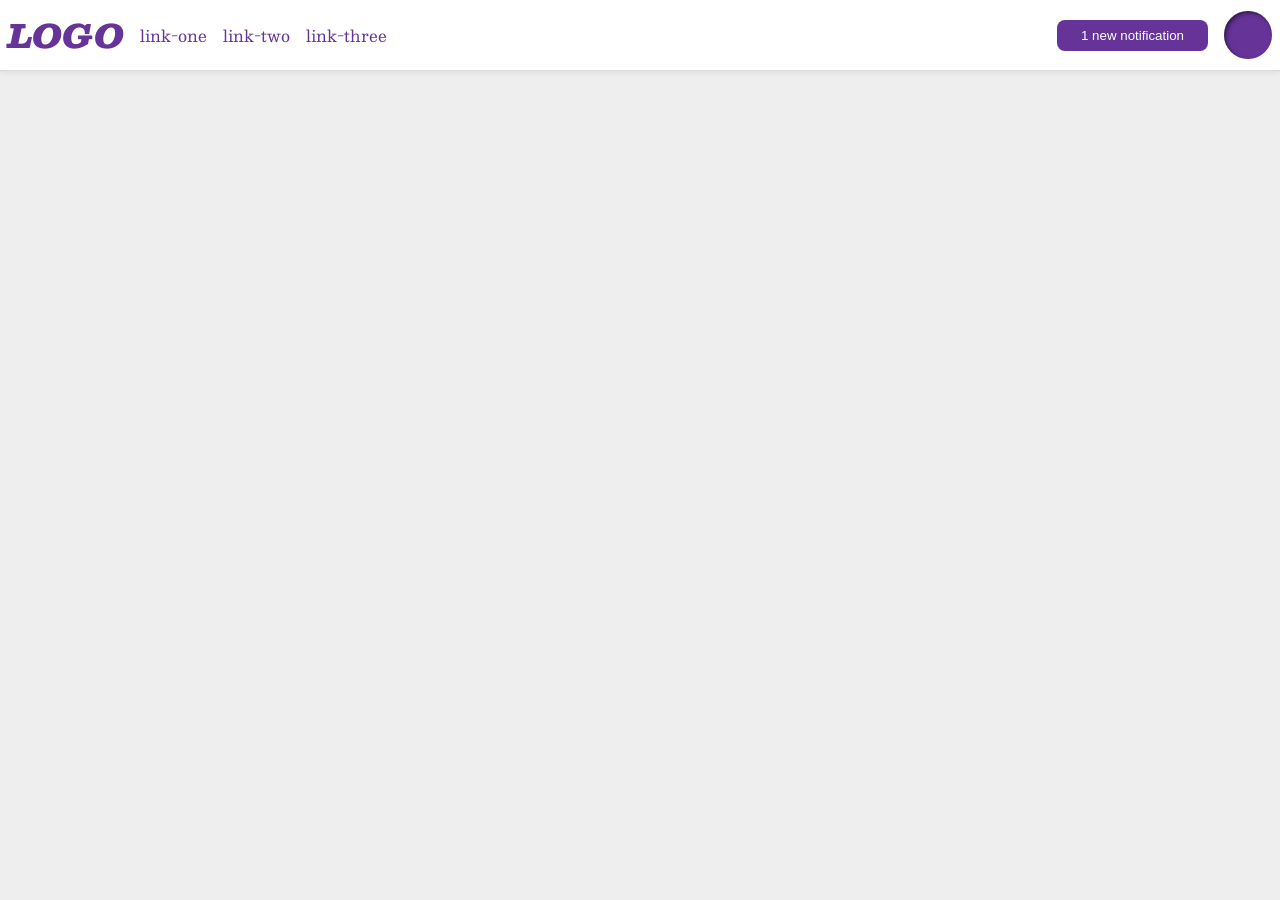
<file: foundations/flex/03-flex-header-2/index.html>
<!DOCTYPE html>
<html lang="en">
  <head>
    <meta charset="UTF-8">
    <meta http-equiv="X-UA-Compatible" content="IE=edge">
    <meta name="viewport" content="width=device-width, initial-scale=1.0">
    <title>Flex Header 2</title>
    <link rel="stylesheet" href="style.css">
  </head>
  <body>
    <div class="header">
      <div class="left">
        <div class="logo">
          LOGO
        </div>
        <ul class="links">
          <li><a href="https://google.com">link-one</a></li>
          <li><a href="https://google.com">link-two</a></li>
          <li><a href="https://google.com">link-three</a></li>
        </ul>
      </div>
      <div class="right">
        <button class="notifications">
          1 new notification
        </button>
        <div class="profile-image"></div>
      </div>
    </div>
  </body>
</html>
</file>
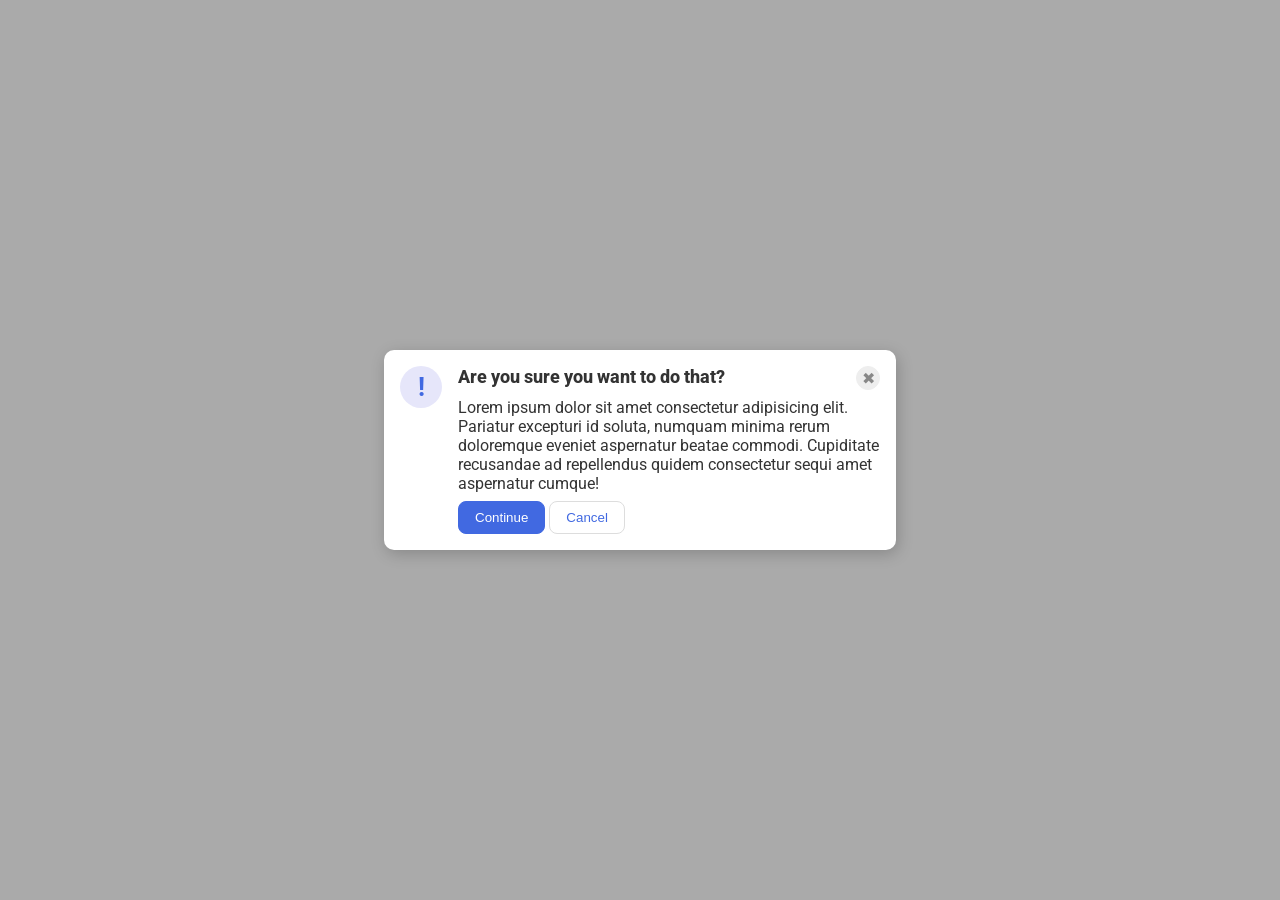
<file: foundations/flex/05-flex-modal/index.html>
<!DOCTYPE html>
<html lang="en">
  <head>
    <meta charset="UTF-8">
    <meta http-equiv="X-UA-Compatible" content="IE=edge">
    <meta name="viewport" content="width=device-width, initial-scale=1.0">
    <link rel="stylesheet" href="style.css">
    <title>Modal</title>
  </head>
  <body>
    <div class="modal">

      <div class="icon">!</div>

      <div class="container">

        <div class="top">
          <div class="header">Are you sure you want to do that?</div>
          <button class="close-button">✖</button>
        </div>

        <div class="text">Lorem ipsum dolor sit amet consectetur adipisicing elit. Pariatur excepturi id soluta, numquam minima rerum doloremque eveniet aspernatur beatae commodi. Cupiditate recusandae ad repellendus quidem consectetur sequi amet aspernatur cumque!</div>
        
        <div class="buttons">
          <button class="continue">Continue</button>
          <button class="cancel">Cancel</button>
        </div>
      
      </div>

    </div>
  </body>
</html>
</file>
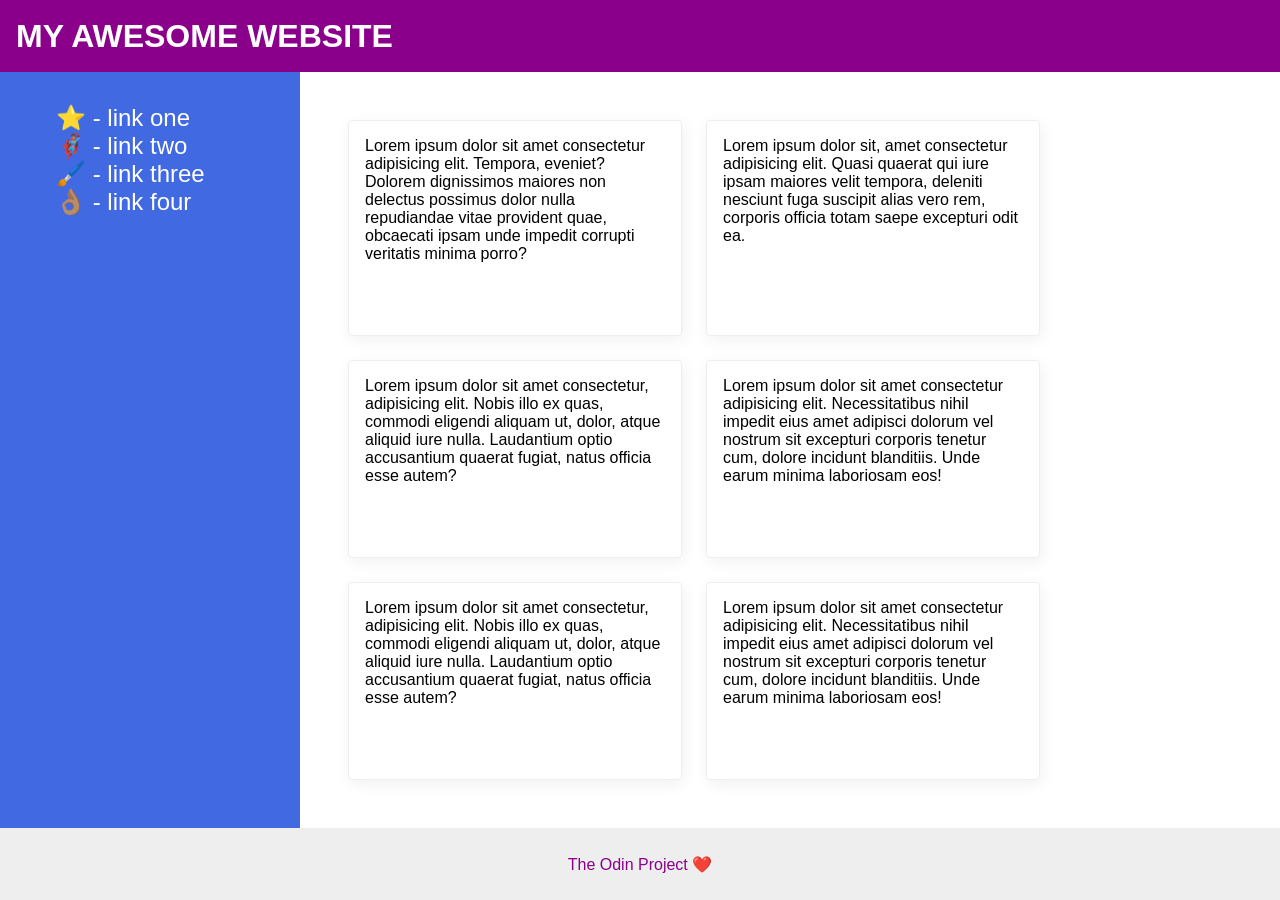
<file: foundations/flex/07-flex-layout-2/index.html>
<!DOCTYPE html>
<html lang="en">
  <head>
    <meta charset="UTF-8">
    <meta http-equiv="X-UA-Compatible" content="IE=edge">
    <meta name="viewport" content="width=device-width, initial-scale=1.0">
    <title>The Holy Grail</title>
    <link rel="stylesheet" href="style.css">
  </head>
  <body>

    <div class="header">
      MY AWESOME WEBSITE
    </div>
    
    <div class="container">
      <div class="sidebar">
        <ul>
          <li><a href="#">⭐ - link one</a></li>
          <li><a href="#">🦸🏽‍♂️ - link two</a></li>
          <li><a href="#">🖌️ - link three</a></li>
          <li><a href="#">👌🏽 - link four</a></li>
        </ul>
      </div>
      <div class="cards">
        <div class="card">Lorem ipsum dolor sit amet consectetur adipisicing elit. Tempora, eveniet? Dolorem dignissimos maiores non delectus possimus dolor nulla repudiandae vitae provident quae, obcaecati ipsam unde impedit corrupti veritatis minima porro?</div>
        <div class="card">Lorem ipsum dolor sit, amet consectetur adipisicing elit. Quasi quaerat qui iure ipsam maiores velit tempora, deleniti nesciunt fuga suscipit alias vero rem, corporis officia totam saepe excepturi odit ea.</div>
        <div class="card">Lorem ipsum dolor sit amet consectetur, adipisicing elit. Nobis illo ex quas, commodi eligendi aliquam ut, dolor, atque aliquid iure nulla. Laudantium optio accusantium quaerat fugiat, natus officia esse autem?</div>
        <div class="card">Lorem ipsum dolor sit amet consectetur adipisicing elit. Necessitatibus nihil impedit eius amet adipisci dolorum vel nostrum sit excepturi corporis tenetur cum, dolore incidunt blanditiis. Unde earum minima laboriosam eos!</div>
        <div class="card">Lorem ipsum dolor sit amet consectetur, adipisicing elit. Nobis illo ex quas, commodi eligendi aliquam ut, dolor, atque aliquid iure nulla. Laudantium optio accusantium quaerat fugiat, natus officia esse autem?</div>
        <div class="card">Lorem ipsum dolor sit amet consectetur adipisicing elit. Necessitatibus nihil impedit eius amet adipisci dolorum vel nostrum sit excepturi corporis tenetur cum, dolore incidunt blanditiis. Unde earum minima laboriosam eos!</div>
      </div>
    </div>

    <div class="footer">
      The Odin Project ❤️
    </div>

  </body>
</html>
</file>
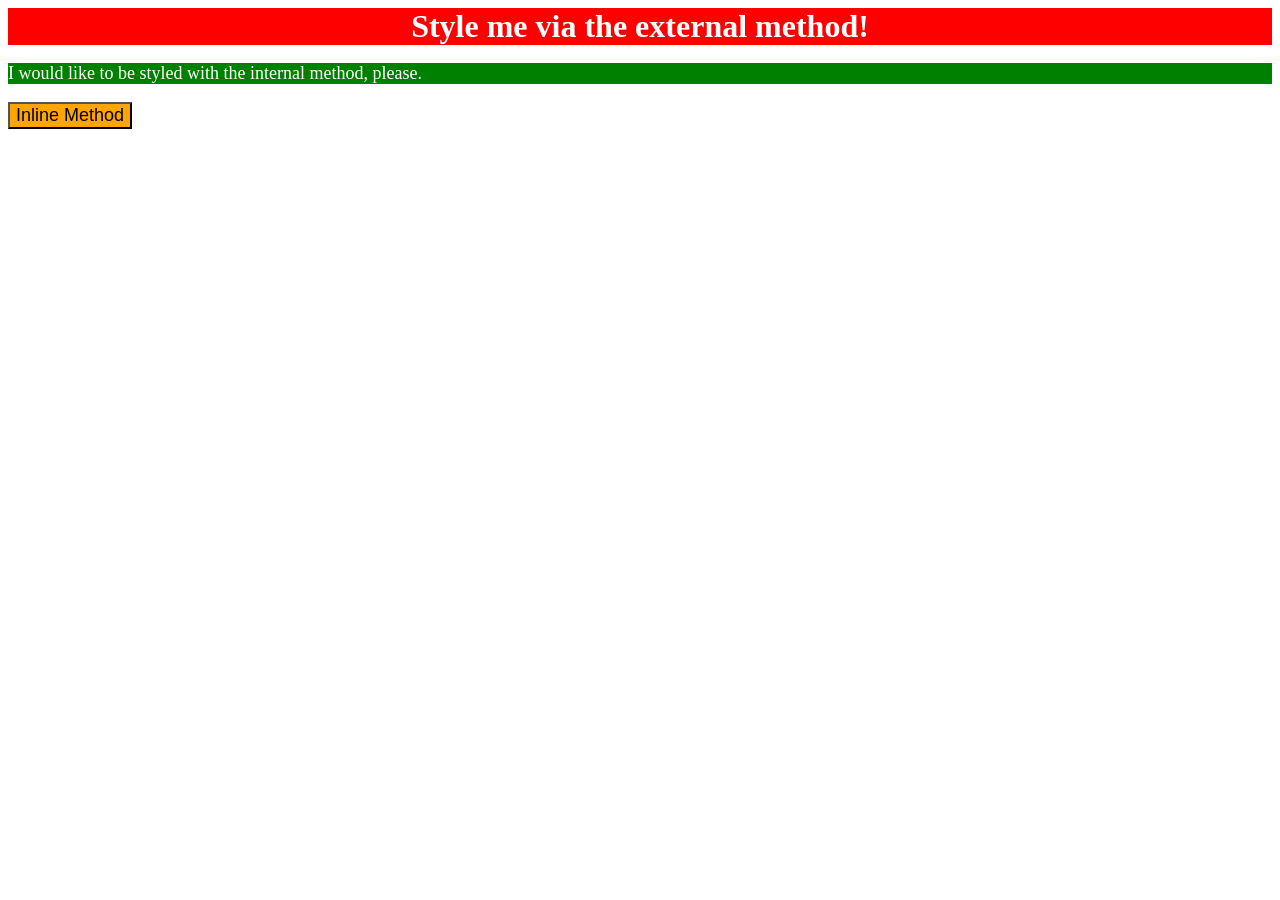
<file: foundations/intro-to-css/01-css-methods/index.html>
<!DOCTYPE html>
<html lang="en">
  <head>
    <meta charset="UTF-8">
    <meta http-equiv="X-UA-Compatible" content="IE=edge">
    <meta name="viewport" content="width=device-width, initial-scale=1.0">
    <title>Methods for Adding CSS</title>
    <link rel="stylesheet" href="styles.css">
    <style>
      p {
        background-color: green;
        color: white;
        font-size: 18px;
      }
    </style>
  </head>
  <body>
    <div>Style me via the external method!</div>
    <p>I would like to be styled with the internal method, please.</p>
    <button style="background-color:orange; font-size: 18px;">Inline Method</button>
  </body>
</html>
</file>
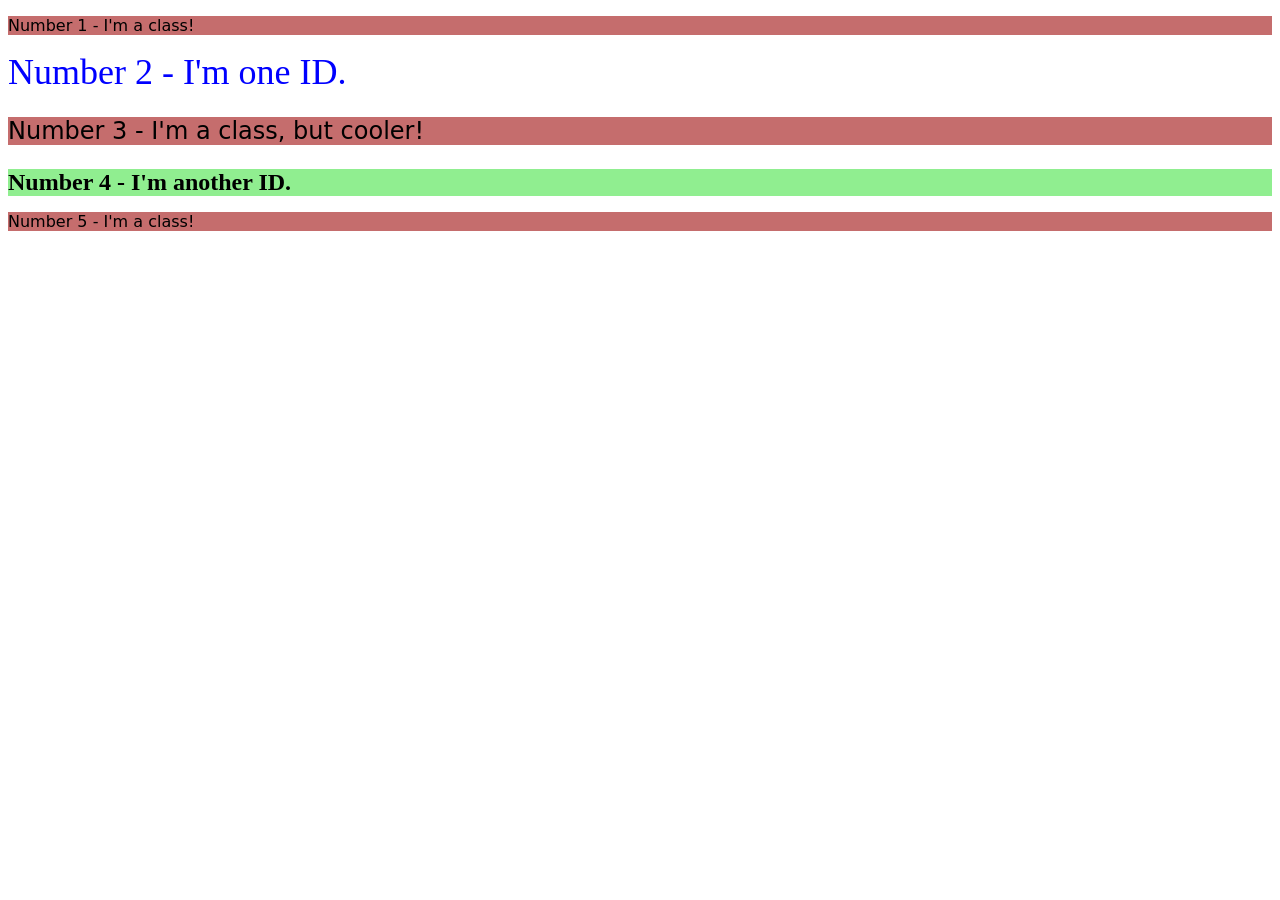
<file: foundations/intro-to-css/02-class-id-selectors/index.html>
<!DOCTYPE html>
<html lang="en">
  <head>
    <meta charset="UTF-8">
    <meta http-equiv="X-UA-Compatible" content="IE=edge">
    <meta name="viewport" content="width=device-width, initial-scale=1.0">
    <title>Class and ID Selectors</title>
    <link rel="stylesheet" href="style.css">
  </head>
  <body>
    <p class="odd">Number 1 - I'm a class!</p>
    <div id="second">Number 2 - I'm one ID.</div>
    <p class="odd cooler">Number 3 - I'm a class, but cooler!</p>
    <div id="fourth">Number 4 - I'm another ID.</div>
    <p class="odd">Number 5 - I'm a class!</p>
  </body>
</html>
</file>
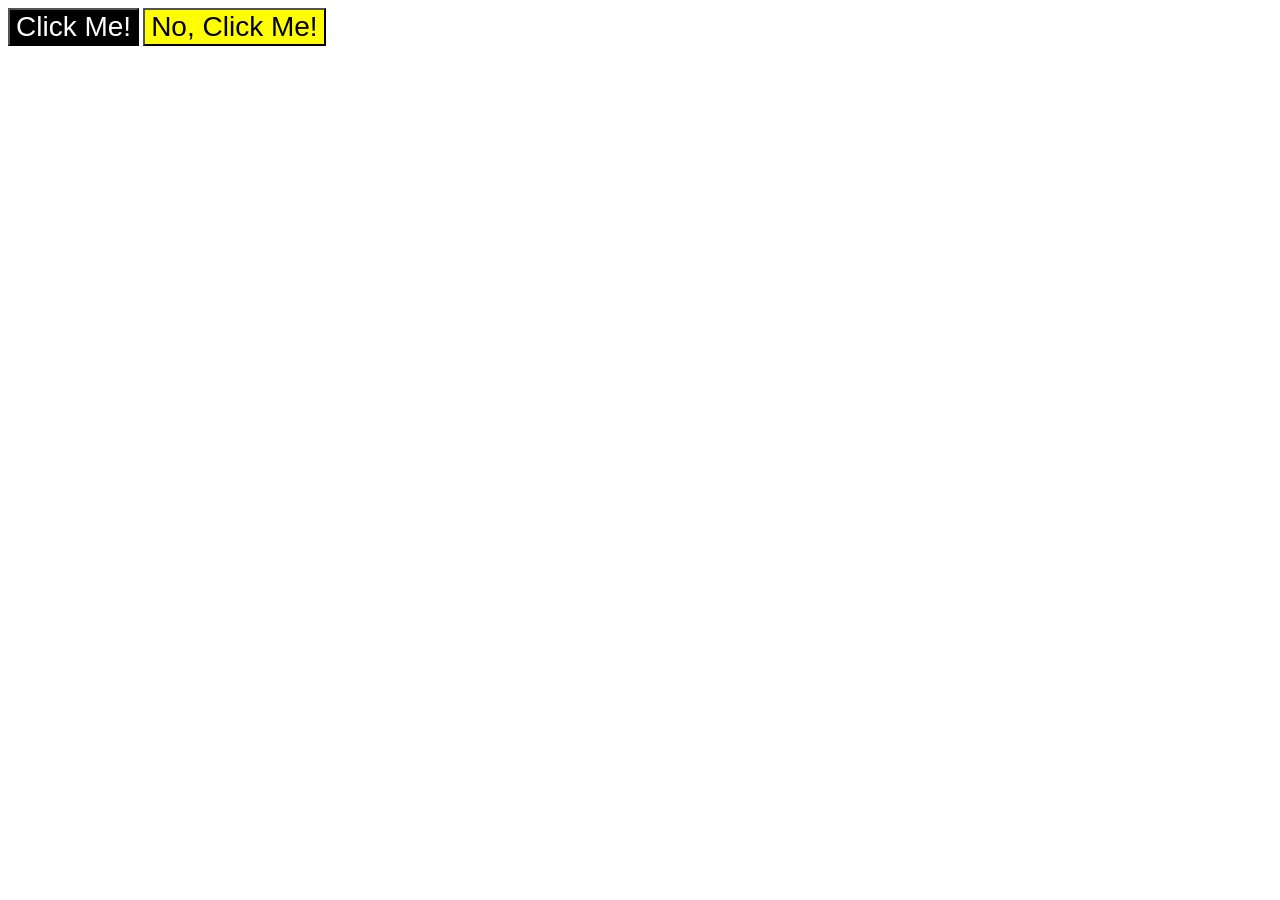
<file: foundations/intro-to-css/03-grouping-selectors/index.html>
<!DOCTYPE html>
<html lang="en">
  <head>
    <meta charset="UTF-8">
    <meta http-equiv="X-UA-Compatible" content="IE=edge">
    <meta name="viewport" content="width=device-width, initial-scale=1.0">
    <title>Grouping Selectors</title>
    <link rel="stylesheet" href="style.css">
  </head>
  <body>
    <button class="first">Click Me!</button>
    <button class="second">No, Click Me!</button>
  </body>
</html>
</file>
<file: foundations/flex/03-flex-header-2/style.css>
/* this is some magical font-importing.  
you'll learn about it later. */
@import url('https://fonts.googleapis.com/css2?family=Besley:ital,wght@0,400;1,900&display=swap');

body {
  margin: 0;
  background: #eee;
  font-family: Besley, serif;
}

.header {
  background: white;
  border-bottom: 1px solid #ddd;
  box-shadow: 0 0 8px rgba(0,0,0,.1);
  display: flex;
  justify-content: space-between;
  align-items: center;
  padding: 8px;
}

.profile-image {
  background: rebeccapurple;
  box-shadow: inset 2px 2px 4px rgba(0,0,0,.5);
  border-radius: 50%;
  width: 48px;
  height: 48px;
}

.logo {
  color: rebeccapurple;
  font-size: 32px;
  font-weight: 900;
  font-style: italic;
}

button {
  border: none;
  border-radius: 8px;
  background: rebeccapurple;
  color: white;
  padding: 8px 24px;
}

a {
  /* this removes the line under our links */
  text-decoration: none;
  color: rebeccapurple;
}

ul {
  list-style-type: none;
  display: flex;
  gap: 16px;
  margin: 0;
  padding: 0;
}

.left,
.right {
  display: flex;
  gap: 16px;
  align-items: center;
}
</file>
<file: foundations/flex/05-flex-modal/style.css>
@import url('https://fonts.googleapis.com/css2?family=Roboto:wght@400;700&display=swap');

html, body {
  height: 100%;
}

body {
  font-family: Roboto, sans-serif;
  margin: 0;
  background: #aaa;
  color: #333;
  /* I'll give you this one for free lol */
  display: flex;
  align-items: center;
  justify-content: center;
}

.modal {
  background: white;
  width: 480px;
  border-radius: 10px;
  box-shadow: 2px 4px 16px rgba(0,0,0,.2);
}

.icon {
  color: royalblue;
  font-size: 26px;
  font-weight: 700;
  background: lavender;
  width: 42px;
  height: 42px;
  border-radius: 50%;
  display: flex;
  align-items: center;
  justify-content: center;
}

.close-button {
  background: #eee;
  border-radius: 50%;
  color: #888;
  font-weight: 400;
  font-size: 16px;
  height: 24px;
  width: 24px;
  display: flex;
  align-items: center;
  justify-content: center;
  border: 1px solid #eee;
  padding: 0;
}

button {
  cursor: pointer;
  padding: 8px 16px;
  border-radius: 8px;
}

button.continue {
  background: royalblue;
  border: 1px solid royalblue;
  color: white;
}

button.cancel {
  background: white;
  border: 1px solid #ddd;
  color: royalblue;
}

/***********************************************/

.modal {
  padding: 16px;
  display: flex;
  gap: 16px;
}

.top {
  display: flex;
  justify-content: space-between;
}

.header {
  font-size: 18px;
  font-weight: 800;
}

.container {
  display: flex;
  flex-direction: column;
  gap: 8px;
}

.icon {
  flex-shrink: 0;
}
</file>
<file: foundations/flex/07-flex-layout-2/style.css>
body {
  font-family: -apple-system, BlinkMacSystemFont, 'Segoe UI', Roboto, Oxygen, Ubuntu, Cantarell, 'Open Sans', 'Helvetica Neue', sans-serif;
  margin: 0;
  min-height: 100vh;
}

.header {
  height: 72px;
  background: darkmagenta;
  color: white;
}

.footer {
  height: 72px;
  background: #eee;
  color: darkmagenta;
}

.sidebar {
  width: 300px;
  background: royalblue;
  box-sizing: border-box;
}

.card {
  border: 1px solid #eee;
  box-shadow: 2px 4px 16px rgba(0,0,0,.06);
  border-radius: 4px;
}

/******************************************************/

body {
  display: flex;
  flex-direction: column;
}

.header {
  font-size: 32px;
  font-weight: 900;
  padding-left: 16px;
  display: flex;
  align-items: center;
}

.container {
  display: flex;
  flex: 1;
  flex-direction: row;
}

.sidebar {
  padding: 16px;
  flex-shrink: 0;
}

.cards {
  padding: 48px;
  display: flex;
  flex-direction: row;
  flex-wrap: wrap;
  gap: 24px;
}

.card {
  width: 300px;
  padding: 16px;
}

.footer {
  display: flex;
  justify-content: center;
  align-items: center;
}

a {
  text-decoration: none;
  color: white;
  font-size: 24px;
}

ul {
  list-style-type: none;
}
</file>
<file: foundations/intro-to-css/01-css-methods/styles.css>
div {
    background-color: red;
    color: white;
    font-size: 32px;
    text-align: center;
    font-weight: bold;
}
</file>
<file: foundations/intro-to-css/02-class-id-selectors/style.css>
/* Add CSS Styling */
.odd {
   background-color: rgb(197, 109, 109); 
   font-family: Verdana, "DejaVu Sans", sans-serif;
}

#second {
    color: rgb(0,0,255);
    font-size: 36px;
}

.cooler {
    font-size: 24px;
}

#fourth {
    background-color: rgb(144,238,144);
    font-size: 24px;
    font-weight: bold;
}
</file>
<file: foundations/intro-to-css/03-grouping-selectors/style.css>
/* Add CSS Styling */

.first,
.second {
    font-size: 28px;
    font-family: Helvetica, 'Times New Roman', sans-serif;
}

.first {
    background-color: black;
    color: white;
}

.second {
    background-color: yellow;
}
</file>
